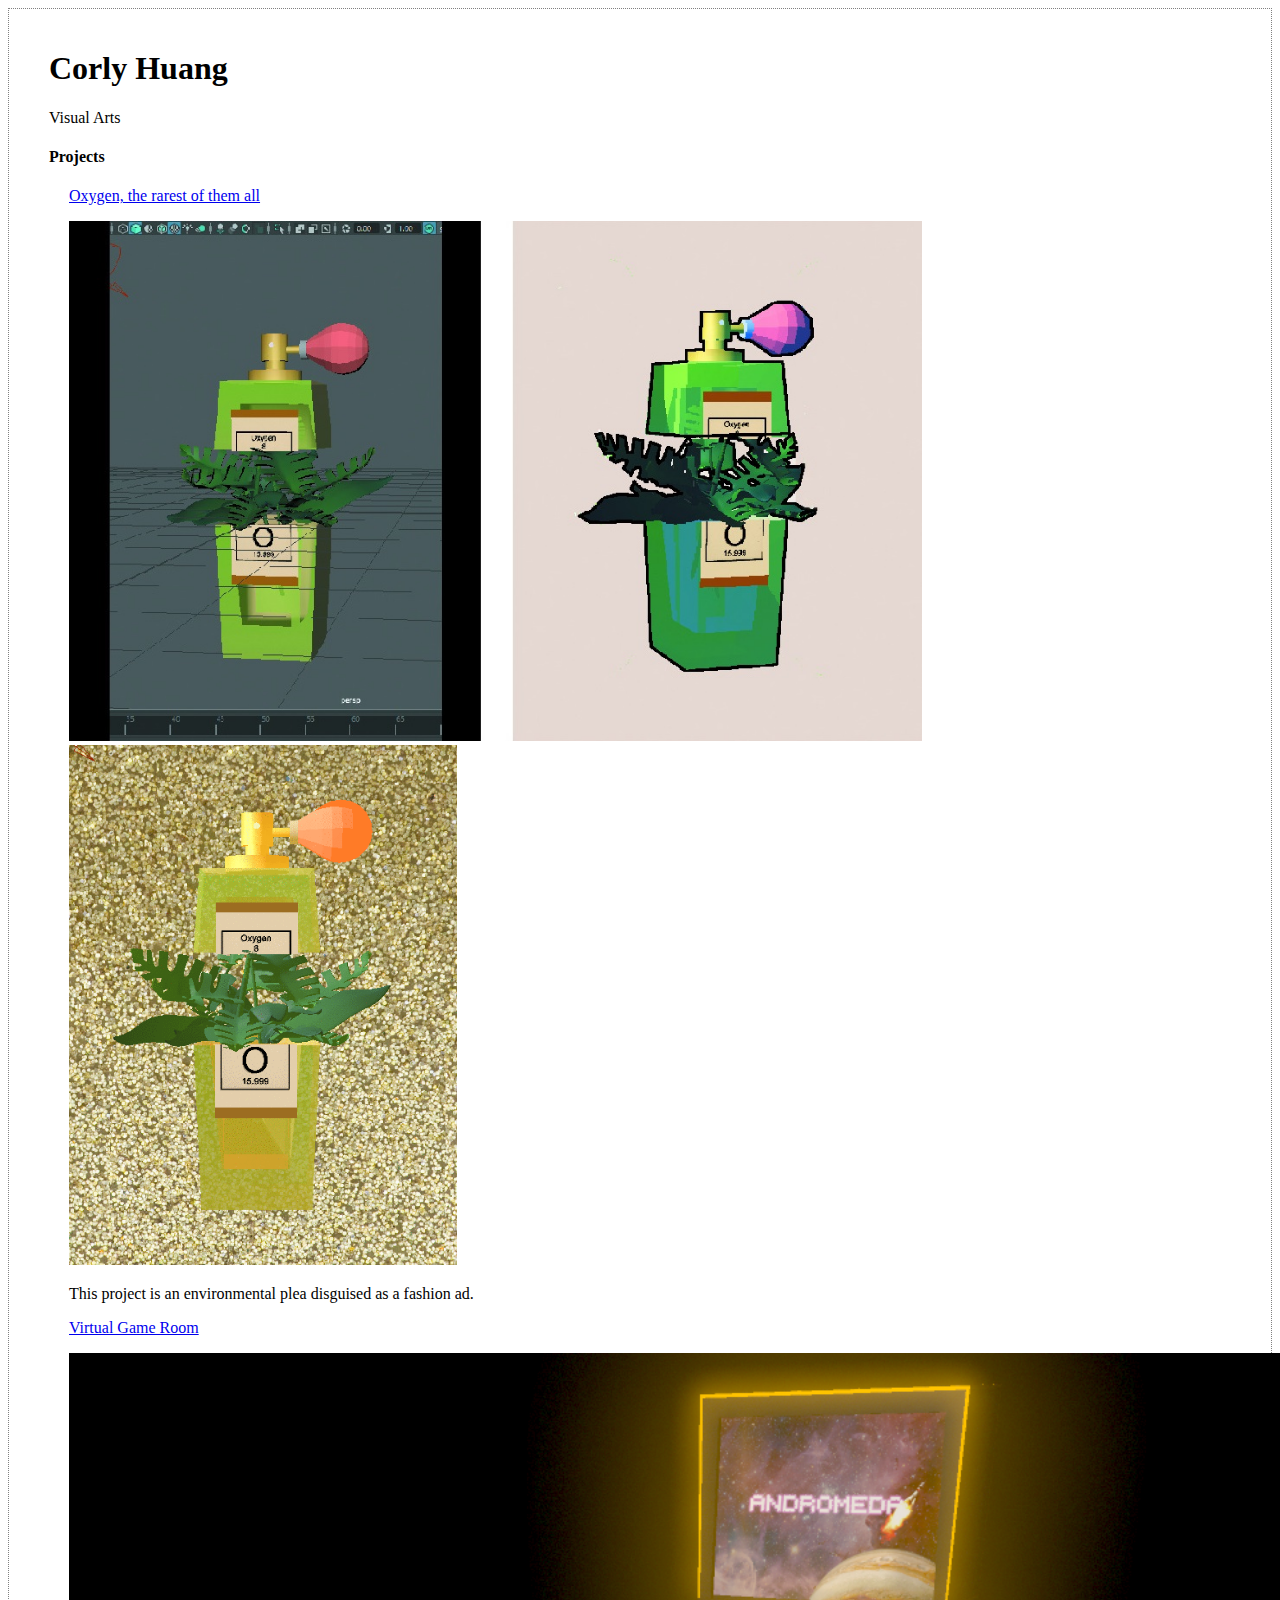
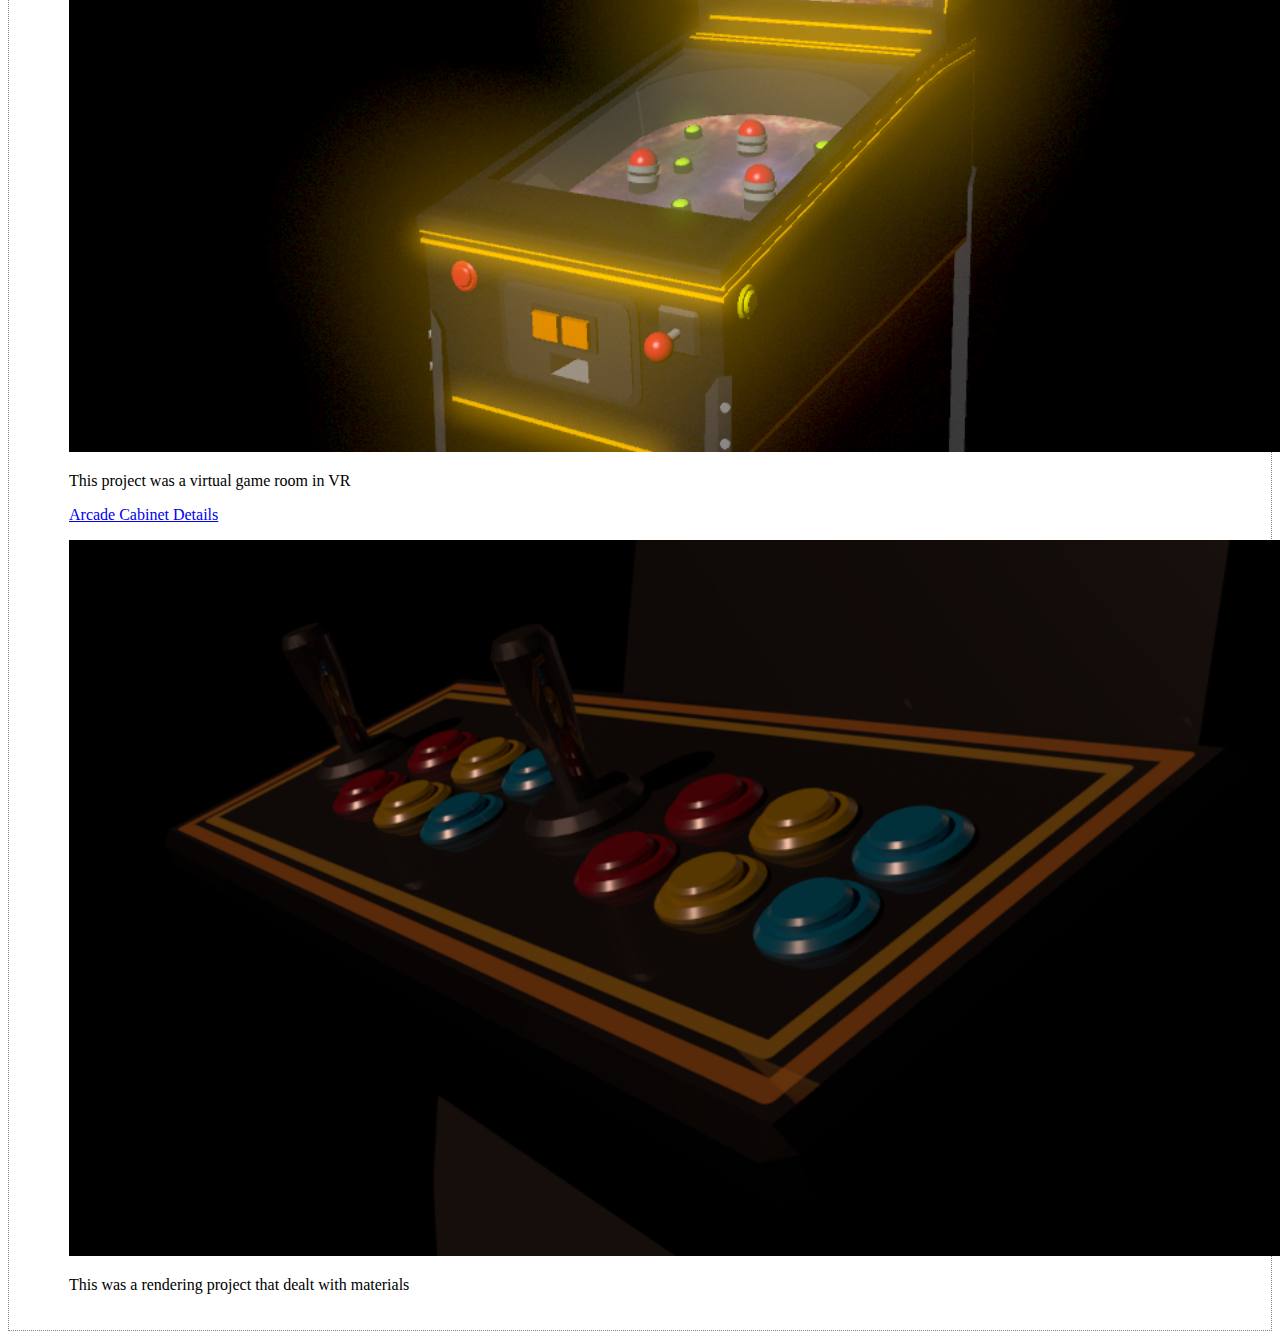
<file: static/index.html>
<!doctype html>

<html>
<head>
	<title>HCI Project Portfolio</title>
	<meta charset="utf-8">
	<meta name="viewport" content="width=device-width, initial-scale=1.0">
	<!-- this is a comment in HTML -->
	<link href = "css/introHCI.css" rel = "stylesheet"
    <!-- HTML5 Shim and Respond.js IE8 support of HTML5 elements and media queries -->
    <!-- WARNING: Respond.js doesn't work if you view the page via file:// -->
    <!--[if lt IE 9]>
      <script src="https://oss.maxcdn.com/libs/html5shiv/3.7.0/html5shiv.js"></script>
      <script src="https://oss.maxcdn.com/libs/respond.js/1.3.0/respond.min.js"></script>
    <![endif]-->
</head>

<body>
	<div class = "project">
	<div>
		<!-- h1 through h6 are headers. The higher the number, the smaller the header -->
		<!-- p means paragraph -->
		<div>
			<h1>Corly Huang</h1>
			<p>Visual Arts</p>
		</div>


		<h4>Projects</h4>
		<!-- divs are invisible structuring elements that stack vertically by default. Use them to organize your code -->
		<!-- img tags are images. Lorem Pixel will deliver random images; handy! -->
		<!-- a are anchors, also known as hyperlinks. Use the href attribute to tell the browser where to go when the user clicks -->
		<div class = "project" id="project1">
			<a href="link1.html">
				<p>Oxygen, the rarest of them all</p>
				<img src="images/image1.jpg" height = "520" alt="Lorem Pixel image">
				<img src="images/image2.webp" height = "520" alt="Lorem Pixel image">
			</a>
		<p>This project is an environmental plea disguised as a fashion ad.</p>
		</div>
		<div class = "project" id="project2">
			<a href="link2.html">
				<p>Virtual Game Room</p>
				<img src="images/image3.png" width = "1250" alt="Lorem Pixel image">
			</a>
			<p>This project was a virtual game room in VR</p>
		</div>
		<div class = "project" id="project3">
			<a href="link3.html">
				<p>Arcade Cabinet Details</p>
				<img src="images/image4.png" width = "1253" alt="Lorem Pixel image">
			</a>
			<p>This was a rendering project that dealt with materials</p>
		</div>
	</div>
</body>
</html>
</file>
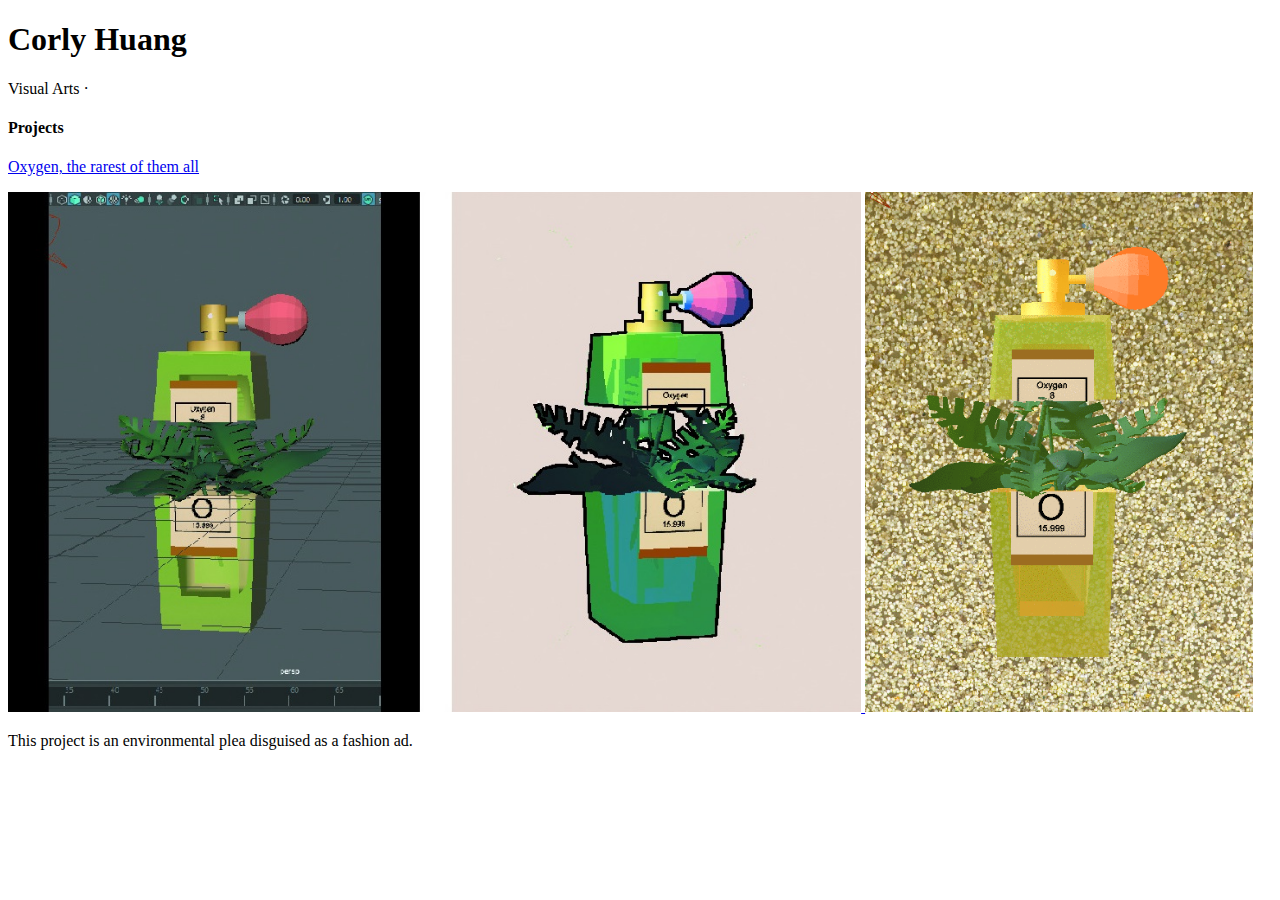
<file: static/link1.html>
<!doctype html>

<html>
<head>
	<title>HCI Project Portfolio</title>
	<meta charset="utf-8">
	<meta name="viewport" content="width=device-width, initial-scale=1.0">
	<!-- this is a comment in HTML -->
    <!-- HTML5 Shim and Respond.js IE8 support of HTML5 elements and media queries -->
    <!-- WARNING: Respond.js doesn't work if you view the page via file:// -->
    <!--[if lt IE 9]>
      <script src="https://oss.maxcdn.com/libs/html5shiv/3.7.0/html5shiv.js"></script>
      <script src="https://oss.maxcdn.com/libs/respond.js/1.3.0/respond.min.js"></script>
    <![endif]-->
</head>

<body>
	<div>
		<!-- h1 through h6 are headers. The higher the number, the smaller the header -->
		<!-- p means paragraph -->
		<div>
			<h1>Corly Huang</h1>
			<p>Visual Arts &middot;</p>
		</div>


		<h4>Projects</h4>
		<!-- divs are invisible structuring elements that stack vertically by default. Use them to organize your code -->
		<!-- img tags are images. Lorem Pixel will deliver random images; handy! -->
		<!-- a are anchors, also known as hyperlinks. Use the href attribute to tell the browser where to go when the user clicks -->
		<div id="project1">
			<a href="project.html">
				<p>Oxygen, the rarest of them all</p>
				<img src="images/image1.jpg" height = "520" alt="Lorem Pixel image">
				<img src="images/image2.webp" height = "520" alt="Lorem Pixel image">
			</a>
		<p>This project is an environmental plea disguised as a fashion ad.</p>
		</div>
</body>
</html>
</file>
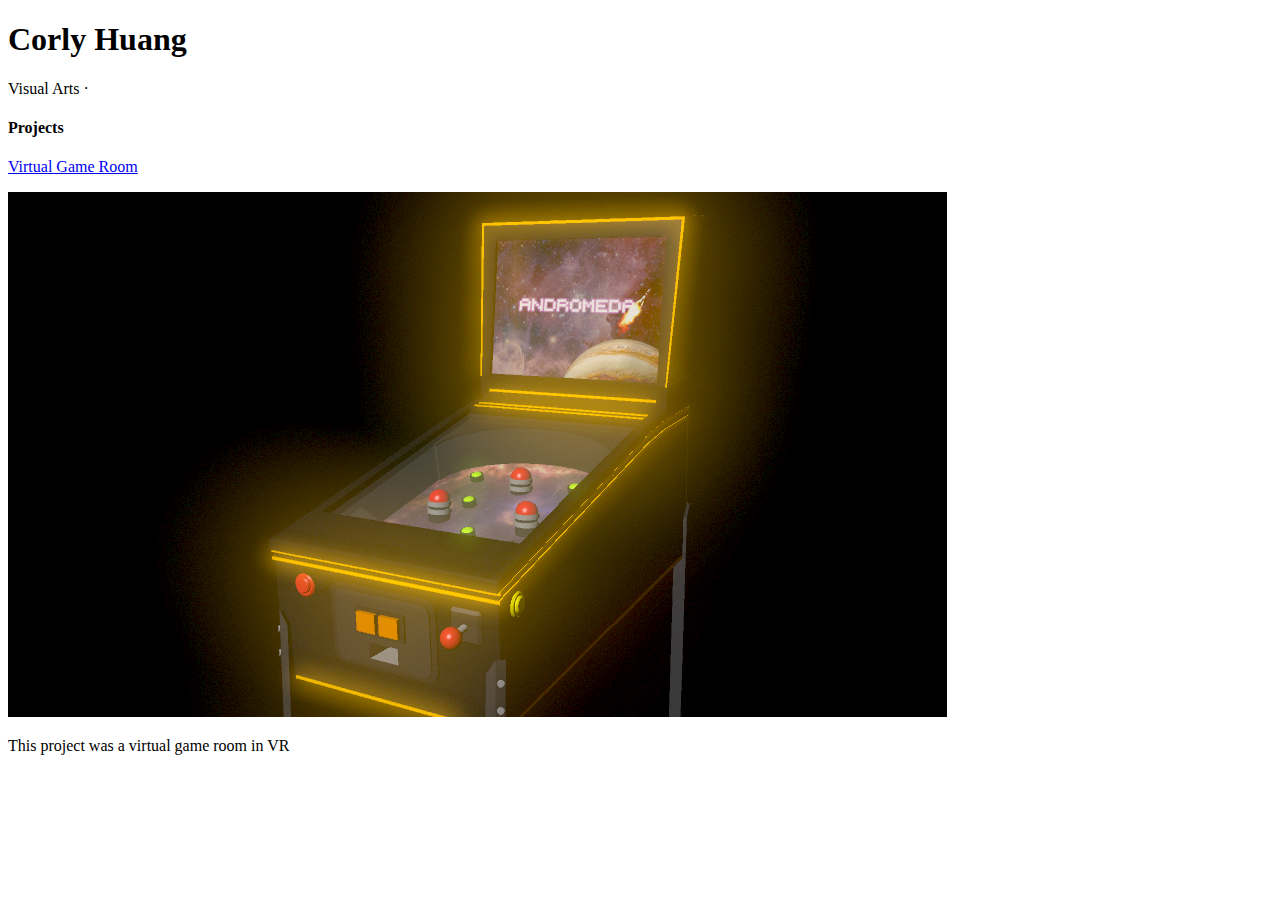
<file: static/link2.html>
<!doctype html>

<html>
<head>
	<title>HCI Project Portfolio</title>
	<meta charset="utf-8">
	<meta name="viewport" content="width=device-width, initial-scale=1.0">
	<!-- this is a comment in HTML -->
    <!-- HTML5 Shim and Respond.js IE8 support of HTML5 elements and media queries -->
    <!-- WARNING: Respond.js doesn't work if you view the page via file:// -->
    <!--[if lt IE 9]>
      <script src="https://oss.maxcdn.com/libs/html5shiv/3.7.0/html5shiv.js"></script>
      <script src="https://oss.maxcdn.com/libs/respond.js/1.3.0/respond.min.js"></script>
    <![endif]-->
</head>

<body>
	<div>
		<!-- h1 through h6 are headers. The higher the number, the smaller the header -->
		<!-- p means paragraph -->
		<div>
			<h1>Corly Huang</h1>
			<p>Visual Arts &middot;</p>
		</div>


		<h4>Projects</h4>
		<!-- divs are invisible structuring elements that stack vertically by default. Use them to organize your code -->
		<!-- img tags are images. Lorem Pixel will deliver random images; handy! -->
		<!-- a are anchors, also known as hyperlinks. Use the href attribute to tell the browser where to go when the user clicks -->

		<div id="project2">
			<a href="link2.html">
				<p>Virtual Game Room</p>
				<img src="images/image3.png" alt="Lorem Pixel image">
			</a>
			<p>This project was a virtual game room in VR</p>
		</div>
	</div>
</body>
</html>
</file>
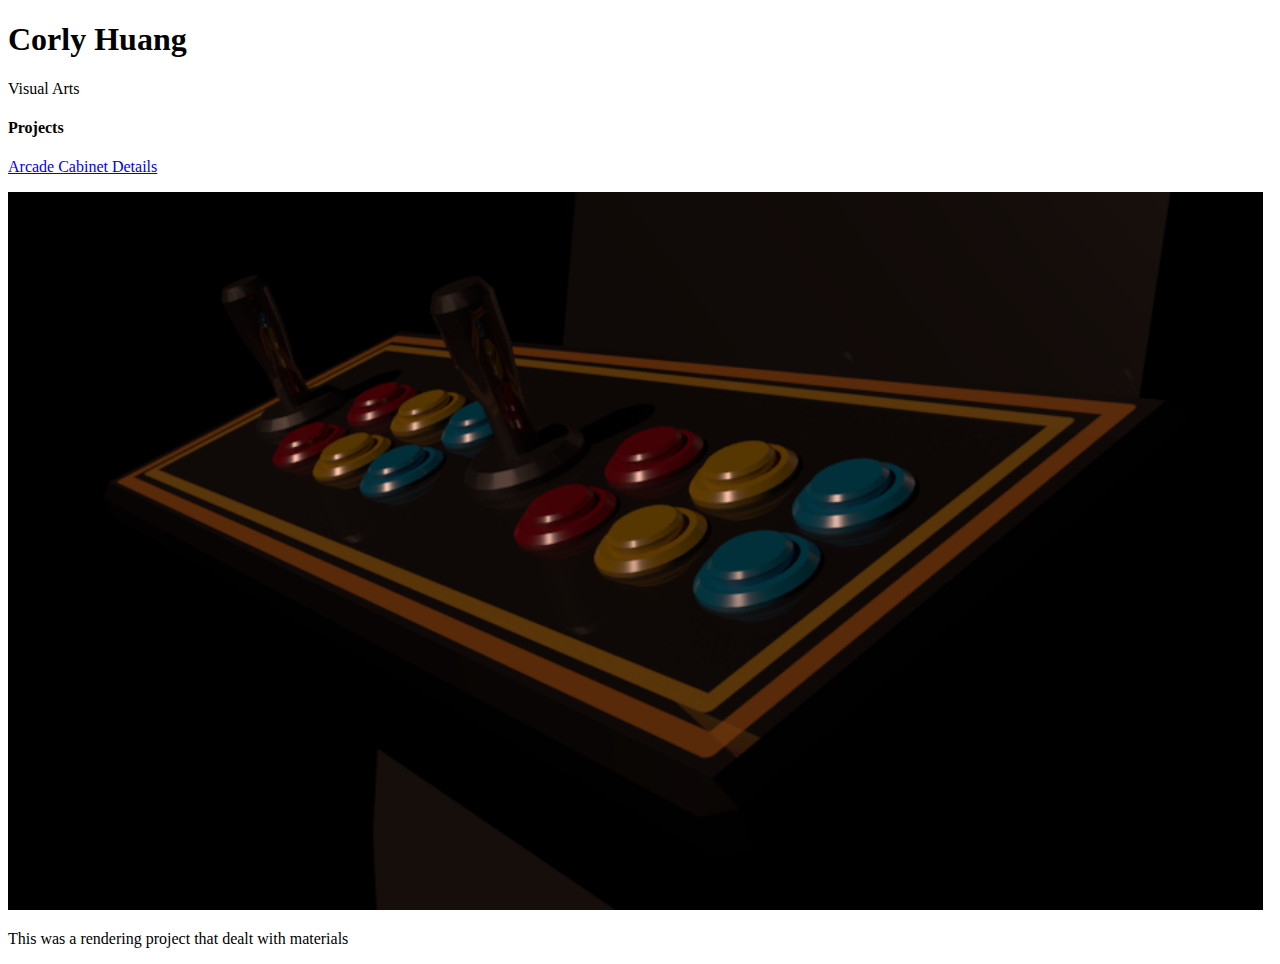
<file: static/link3.html>
<!doctype html>

<html>
<head>
	<title>HCI Project Portfolio</title>
	<meta charset="utf-8">
	<meta name="viewport" content="width=device-width, initial-scale=1.0">
	<!-- this is a comment in HTML -->
    <!-- HTML5 Shim and Respond.js IE8 support of HTML5 elements and media queries -->
    <!-- WARNING: Respond.js doesn't work if you view the page via file:// -->
    <!--[if lt IE 9]>
      <script src="https://oss.maxcdn.com/libs/html5shiv/3.7.0/html5shiv.js"></script>
      <script src="https://oss.maxcdn.com/libs/respond.js/1.3.0/respond.min.js"></script>
    <![endif]-->
</head>

<body>
	<div>
		<!-- h1 through h6 are headers. The higher the number, the smaller the header -->
		<!-- p means paragraph -->
		<div>
			<h1>Corly Huang</h1>
			<p>Visual Arts</p>
		</div>


		<h4>Projects</h4>
		<!-- divs are invisible structuring elements that stack vertically by default. Use them to organize your code -->
		<!-- img tags are images. Lorem Pixel will deliver random images; handy! -->
		<!-- a are anchors, also known as hyperlinks. Use the href attribute to tell the browser where to go when the user clicks -->

		<div id="project3">
			<a href="link3.html">
				<p>Arcade Cabinet Details</p>
				<img src="images/image4.png" width = "1255" alt="Lorem Pixel image">
			</a>
			<p>This was a rendering project that dealt with materials</p>
		</div>
	</div>
</body>
</html>
</file>
<file: static/css/introHCI.css>
/* applies to anything of class "example-class-selector" */
.example-class-selector {
	margin-top: 2em;
}
.project {
	margin-left: 20px;
}

/* applies to any <p> descendants of an element of class "example-class-selector" */
.example-class-selector p {
	/* Colors are in hexadecimal: http://www.colorpicker.com/ */
	color: #CC00AA;
}

/* this style exists to make it obvious that you've successfully linked
   the CSS to the page. feel free to remove it once the link is working. */
body {
     border: 1px dotted gray;
     padding: 20px;
}

.jumbotron {
	position: relative;
	background: none;
}

.jumbotron:after {
     content:"";
     background: url("http://lorempixel.com/1140/283");
     opacity: 0.2;
     top: 0;
     left: 0;
     bottom: 0;
     right: 0;
     position: absolute;
     z-index: -1;
}
</file>
